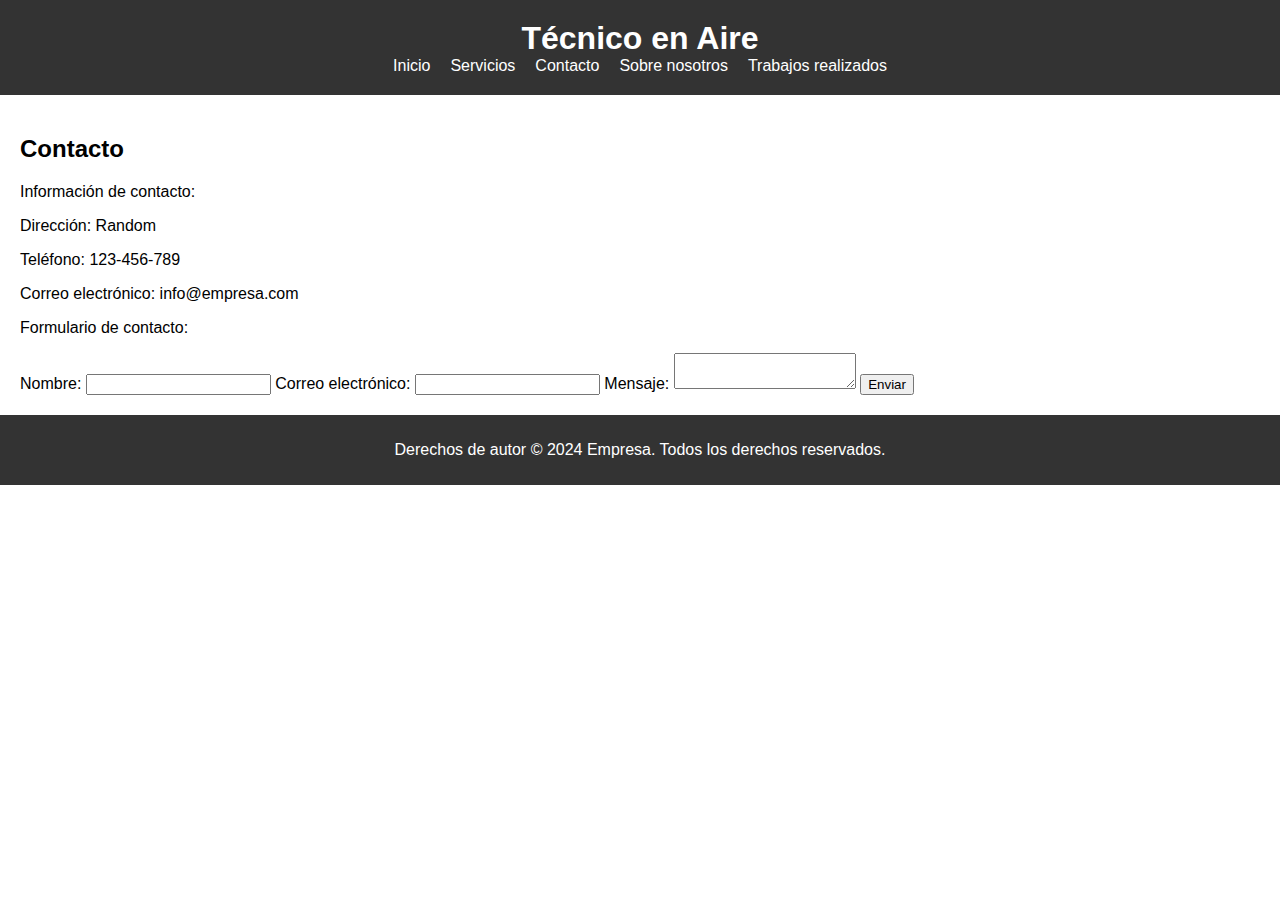
<file: pages/contacto.html>
<!DOCTYPE html>
<html lang="es">
<head>
    <meta charset="UTF-8">
    <meta name="viewport" content="width=device-width, initial-scale=1.0">
    <title>Contacto</title>
    <link rel="stylesheet" href="/css/style.css">
</head>
<body>
    <header>
        <h1>Técnico en Aire</h1>
        <nav>
          <ul>
              <li><a href="index.html">Inicio</a></li>
              <li><a href="./pages/servicios.html">Servicios</a></li>
              <li><a href="./pages/contacto.html">Contacto</a></li>
              <li><a href="./pages/sobrenosotros.html">Sobre nosotros</a></li>
              <li><a href="./pages/trabajosrealizados.html">Trabajos realizados</a></li>
          </ul>
    </header>
    <main>
        <h2>Contacto</h2>
        <p>Información de contacto:</p>
        <p>Dirección: Random</p>
        <p>Teléfono: 123-456-789</p>
        <p>Correo electrónico: info@empresa.com</p>
        <p>Formulario de contacto:</p>
        <form>
            <label for="nombre">Nombre:</label>
            <input type="text" id="nombre" name="nombre">
            <label for="email">Correo electrónico:</label>
            <input type="email" id="email" name="email">
            <label for="mensaje">Mensaje:</label>
            <textarea id="mensaje" name="mensaje"></textarea>
            <button type="submit">Enviar</button>
        </form>
    </main>
    <footer>
        <p>Derechos de autor © 2024 Empresa. Todos los derechos reservados.</p>
    </footer>
</body>
</html>
</file>
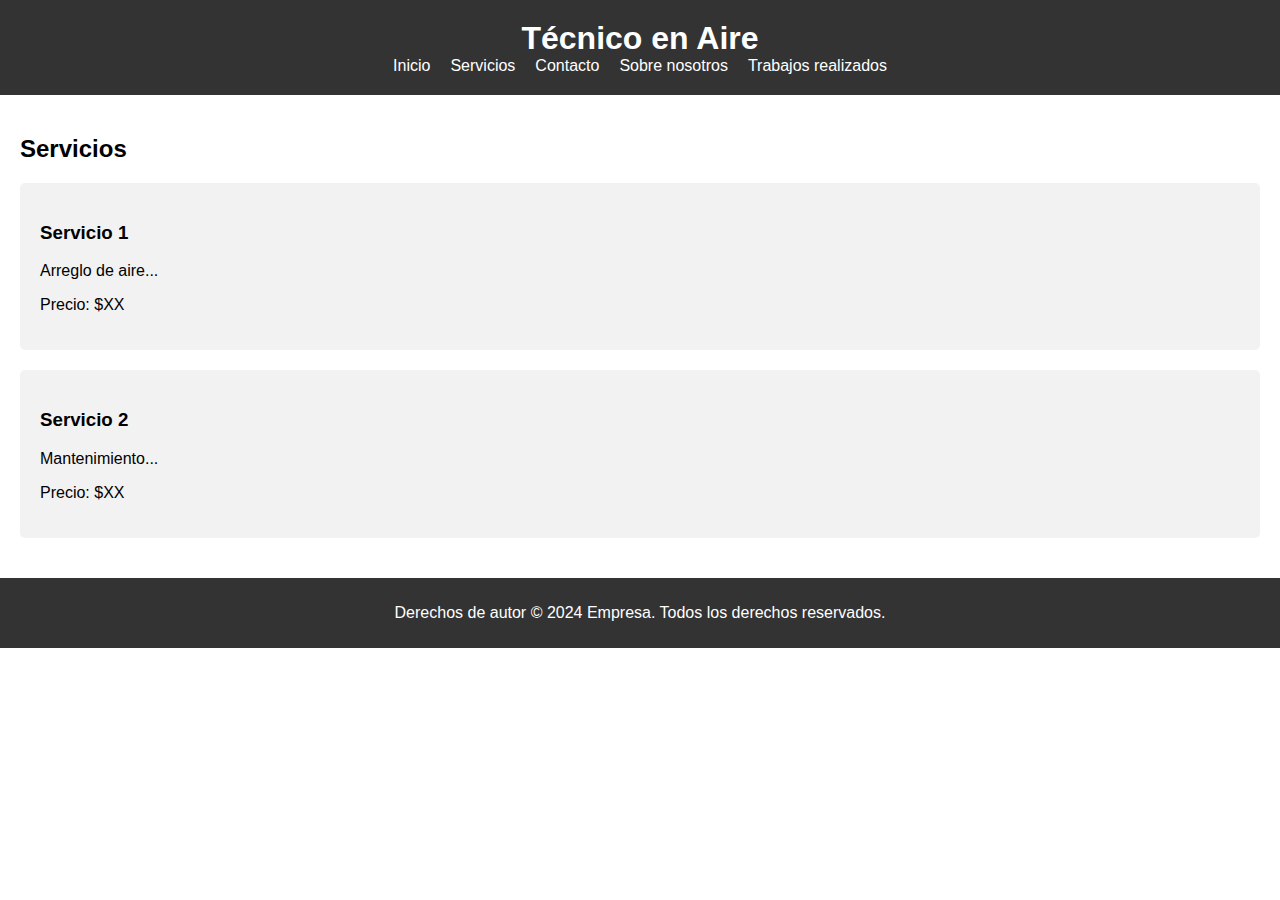
<file: pages/servicios.html>
<!DOCTYPE html>
<html lang="es">
<head>
    <meta charset="UTF-8">
    <meta name="viewport" content="width=device-width, initial-scale=1.0">
    <title>Servicios</title>
    <link rel="stylesheet" href="/css/style.css">
</head>
<body>
    <header>
        <h1>Técnico en Aire</h1>
        <nav>
          <ul>
              <li><a href="index.html">Inicio</a></li>
              <li><a href="./pages/servicios.html">Servicios</a></li>
              <li><a href="./pages/contacto.html">Contacto</a></li>
              <li><a href="./pages/sobrenosotros.html">Sobre nosotros</a></li>
              <li><a href="./pages/trabajosrealizados.html">Trabajos realizados</a></li>
          </ul>
    </header>
    <main>
        <h2>Servicios</h2>
        <div class="service">
            <h3>Servicio 1</h3>
            <p>Arreglo de aire...</p>
            <p>Precio: $XX</p>
        </div>
        <div class="service">
            <h3>Servicio 2</h3>
            <p>Mantenimiento...</p>
            <p>Precio: $XX</p>
        </div>
    </main>
    <footer>
        <p>Derechos de autor © 2024 Empresa. Todos los derechos reservados.</p>
    </footer>
</body>
</html>
</file>
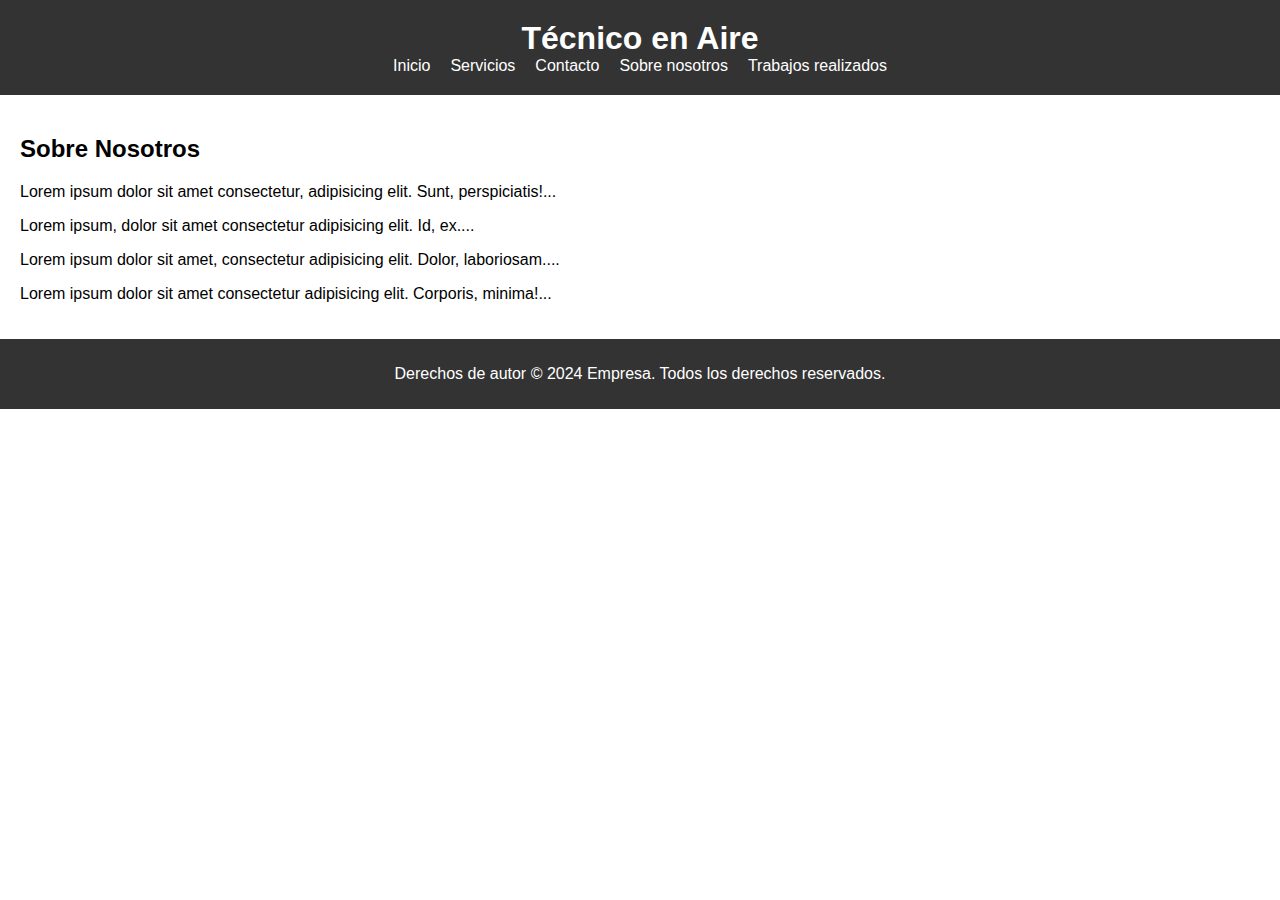
<file: pages/sobrenosotros.html>
<!DOCTYPE html>
<html lang="es">
<head>
    <meta charset="UTF-8">
    <meta name="viewport" content="width=device-width, initial-scale=1.0">
    <title>Sobre Nosotros</title>
    <link rel="stylesheet" href="/css/style.css">
</head>
<body>
    <header>
        <h1>Técnico en Aire</h1>
        <nav>
          <ul>
              <li><a href="index.html">Inicio</a></li>
              <li><a href="./pages/servicios.html">Servicios</a></li>
              <li><a href="./pages/contacto.html">Contacto</a></li>
              <li><a href="./pages/sobrenosotros.html">Sobre nosotros</a></li>
              <li><a href="./pages/trabajosrealizados.html">Trabajos realizados</a></li>
          </ul>
        </nav>
    </header>
    <main>
        <h2>Sobre Nosotros</h2>
        <p>Lorem ipsum dolor sit amet consectetur, adipisicing elit. Sunt, perspiciatis!...</p>
        <p>Lorem ipsum, dolor sit amet consectetur adipisicing elit. Id, ex....</p>
        <p>Lorem ipsum dolor sit amet, consectetur adipisicing elit. Dolor, laboriosam....</p>
        <p>Lorem ipsum dolor sit amet consectetur adipisicing elit. Corporis, minima!...</p>
    </main>
    <footer>
        <p>Derechos de autor © 2024 Empresa. Todos los derechos reservados.</p>
    </footer>
</body>
</html>
</file>
<file: css/style.css>
body {
    font-family: Arial, sans-serif;
    margin: 0;
    padding: 0;
}

header {
    background-color: #333;
    color: #fff;
    padding: 20px 0;
    width: 100%; 
    text-align: center; 
}
.logo{
    width: 300px;
    border: 0px;
    padding: 0px;
    display: block;
}

.listafooter{
    position: fixed;
}
header h1 {
    margin: 0;
    text-align: center;
}

nav {
    display: flex;
    justify-content: center;
}

nav ul {
    list-style-type: none;
    margin: 0;
    padding: 0;
    display: flex;
}

nav ul li {
    margin-right: 20px;
}

nav ul li:last-child {
    margin-right: 0;
}

nav ul li a {
    color: #fff;
    text-decoration: none;
}

main {
    padding: 20px;
}

section {
    margin-bottom: 20px;
}

footer {
    background-color: #333;
    color: #fff;
    text-align: center;
    padding: 10px 0;
}
.image1{
    width: 100%;
    height: 100%;
}

/* Estilos para la página de Contacto */
.contact-info {
    background-color: #f2f2f2;
    padding: 20px;
    border-radius: 5px;
    margin-bottom: 20px;
}

.contact-info h2 {
    margin-bottom: 10px;
}

.contact-info p {
    margin-bottom: 10px;
}

.contact-form {
    background-color: #f2f2f2;
    padding: 20px;
    border-radius: 5px;
}

.contact-form label {
    display: block;
    margin-bottom: 5px;
}

.contact-form input[type="text"],
.contact-form input[type="email"],
.contact-form textarea {
    width: 100%;
    padding: 10px;
    margin-bottom: 10px;
    border: 1px solid #ccc;
    border-radius: 5px;
}

.contact-form button {
    background-color: #007bff;
    color: #fff;
    border: none;
    padding: 10px 20px;
    cursor: pointer;
}

/* Estilos para la página de Sobre Nosotros */
.about-content {
    text-align: justify;
}

/* Estilos para la página de Trabajos Realizados */

#carouselExample {
  width: 500px; /* ajusta el ancho según tus preferencias */
  height: 100%; /* ajusta la altura según tus preferencias */
  max-height: 100%;
}

.project {
    background-color: #f2f2f2;
    padding: 20px;
    border-radius: 5px;
    margin-bottom: 20px;
}

.project img {
    width: 100%;
    border-radius: 5px;
    margin-bottom: 10px;
}
.image-box {
    flex: 1 0 calc(33.33% - 20px);
}
.image-box {
    flex: 1 0 calc(33.33% - 20px);
    height: 250px;
    margin: 10px;
    padding: 10px;
    background-color: #f2f2f2;
    border: 2px solid #8752cc;
    text-align: center;
    transition: box-shadow 1s ease;
    box-sizing: border-box;
    overflow: hidden;
    position: relative;
    display: inline-flex;
    align-items: center;
    justify-content: center;
}

.image-box:hover {
    box-shadow: 0.5rem 0.8rem 0.2rem rgba(0, 0, 0, 0.5);
}

.image-box img {
    max-width: 100%;
    height: 100%;
    object-fit: cover;
}

/* Estilos para la página de Servicios */
.service {
    background-color: #f2f2f2;
    padding: 20px;
    border-radius: 5px;
    margin-bottom: 20px;
}

@media only screen and (max-width: 600px) {
    header {
        padding: 10px;
    }

    nav {
        flex-direction: column;
        align-items: center;
    }

    nav ul li {
        margin: 10px 0;
    }
}
</file>
